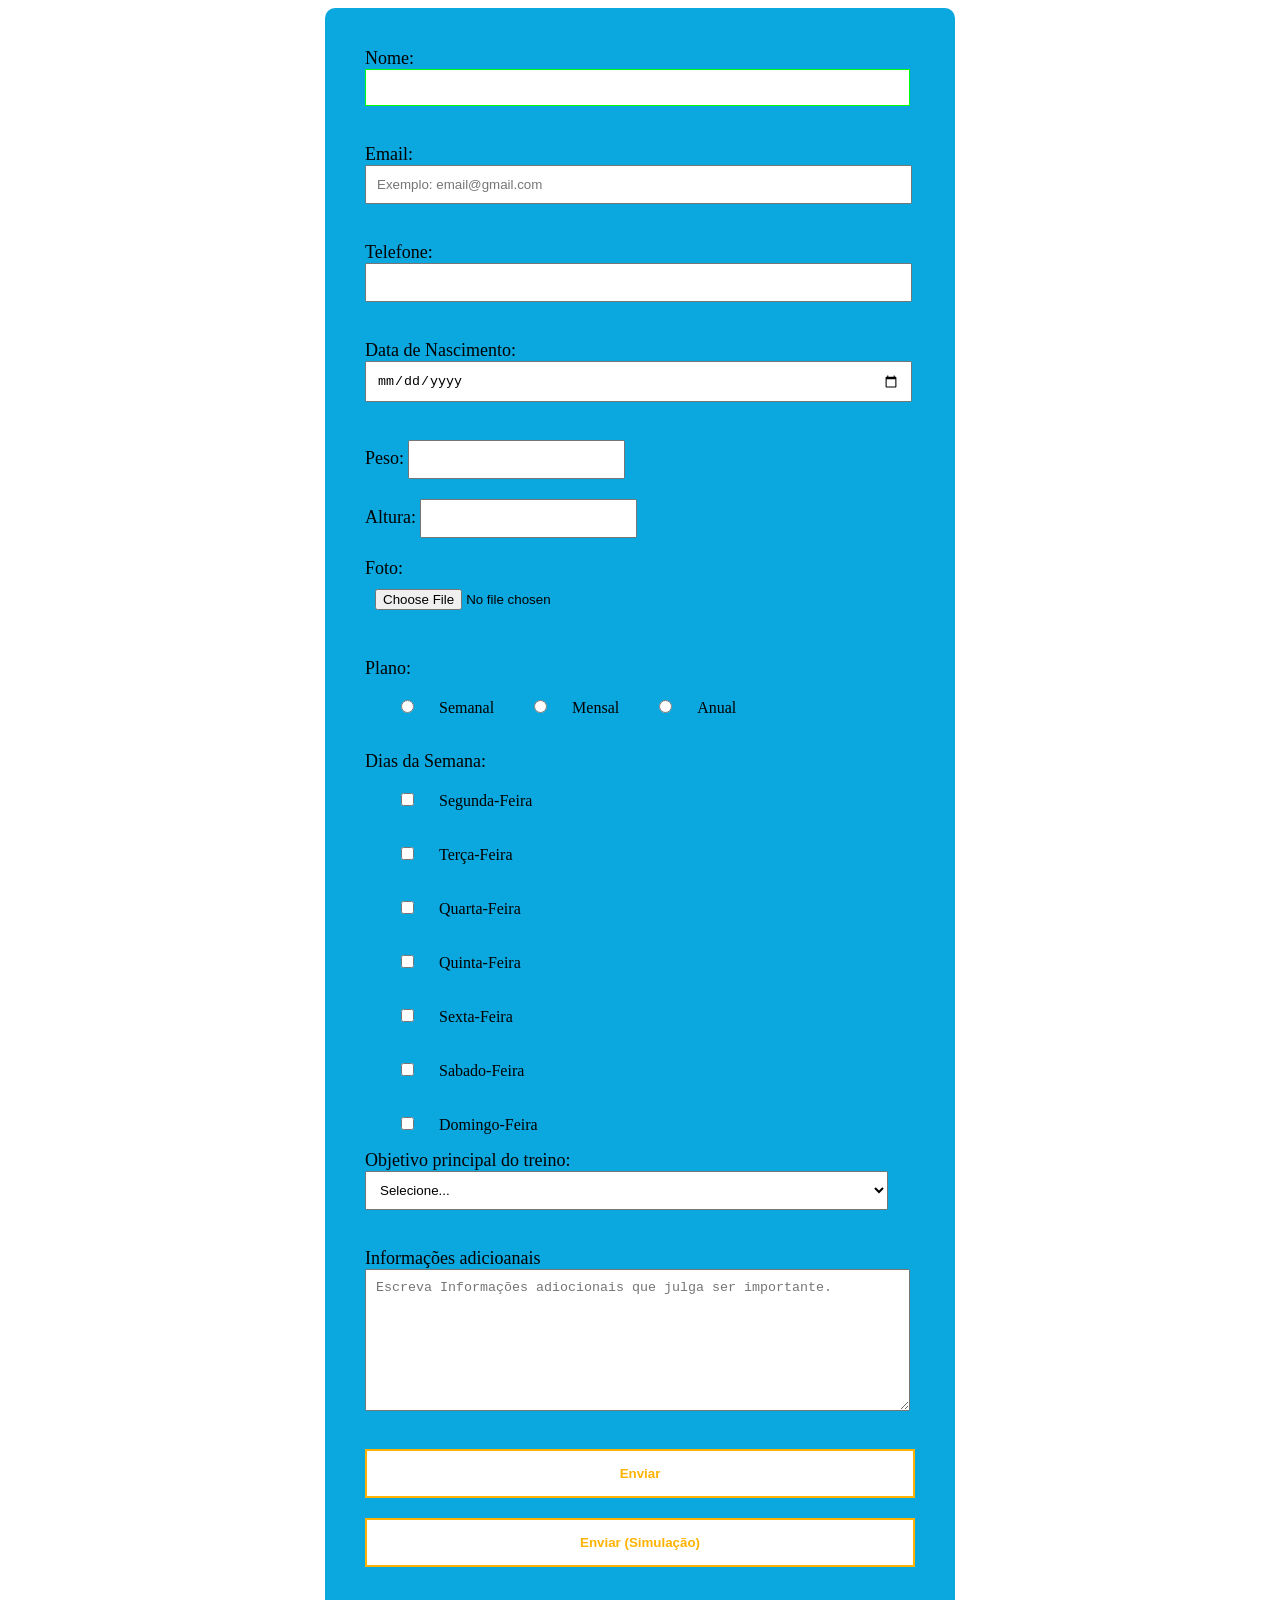
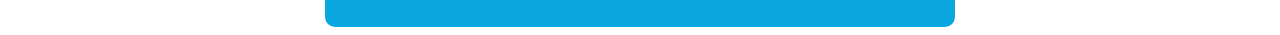
<file: index.html>
<!DOCTYPE html>
<html lang="pt-br">
<head>
    <link rel="stylesheet" href="form.css">
    <meta charset="UTF-8">
    <meta name="viewport" content="width=device-width, initial-scale=1.0">
    <title>Cadastro Academia</title>
</head>
<body>
    <form action= "enviado.html" method="post">


        <label for="nome"> Nome:</label>
        <input type="text" name="nome" id="nome"
        required="required" autofocus><br>

        <label for="email"> Email:</label>
        <input type="email" name="email" id="email" required
         placeholder="Exemplo: email@gmail.com"><br>

         <label for="telefone"> Telefone:</label>
         <input type="tel" name="telefone" id="telefone"
         required><br>

         <label for="dt-nasc"> Data de Nascimento:</label>
         <input type="date" name="dt-nasc"
         required><br>

         <label for="peso" class="medidas"> Peso:</label>
         <input type="number" name="peso" id="peso"
         class="medidas" required step="0.01"><br>

         <label for="altura" class="medidas"> Altura:</label>
         <input type="number" name="altura" id="altura"
         class="medidas" required step="0.01"><br>

         <label for="foto"> Foto:</label>
         <input type="file" name="foto" id="foto" required><br>

         <label> Plano:</label><br>
         <input class="emlinha" type="radio" name="plano"
         id="semanal">
         <label class="emlinha" for="semanal"> Semanal</label>
         <input class="emlinha" type="radio" name="plano"
         id="mensal">
         <label class="emlinha" for="mensal"> Mensal</label>
        <input class="emlinha" type="radio" name="plano"
        id="anual">
        <label class="emlinha" form="anual"> Anual</label>
        <br><br>

        <label> Dias da Semana:</label><br>
<input class="emlinha" type="checkbox" name="segunda" id="segunda">
<label class="emlinha" for="segunda"> Segunda-Feira</label><br>

<label></label><br>
<input class="emlinha" type="checkbox" name="terça" id="terça">
<label class="emlinha" for="terça"> Terça-Feira</label><br>

<label></label><br>
<input class="emlinha" type="checkbox" name="quarta" id="quarta">
<label class="emlinha" for="quarta"> Quarta-Feira</label><br>

<label></label><br>
<input class="emlinha" type="checkbox" name="quinta" id="quinta">
<label class="emlinha" for="quinta"> Quinta-Feira</label><br>

<label></label><br>
<input class="emlinha" type="checkbox" name="sexta" id="sexta">
<label class="emlinha" for="sexta"> Sexta-Feira</label><br>

<label></label><br>
<input class="emlinha" type="checkbox" name="sabado" id="sabado">
<label class="emlinha" for="sabado"> Sabado-Feira</label><br>

<label></label><br>
<input class="emlinha" type="checkbox" name="domingo" id="domingo">
<label class="emlinha" for="domingo"> Domingo-Feira</label><br>

<label>Objetivo principal do treino:</label>
<select name="objetivo" required>
    <option value="">Selecione...</option>
    <option value="massa-muscular">Ganho de massa
    muscular</option>
    <option value="cardiovascular">Melhoria da saúde
    cardiovascular</option>
    <option value="flexibilidade">Aumento da flexibilidade</option>
    <option value="mental">Melhoria da saúde mental</option>
    <option value="outros">Outros</option>
</select>
<br>

<label>Informações adicioanais</label>
<textarea name="Informações" rows="8" cols="25"
maxlength="100" required placeholder="Escreva Informações adiocionais que julga ser importante."></textarea>
<br>
<input type="submit" name="enviar" value="Enviar"
id="enviar">

<p>
<input type="submit" value="Enviar (Simulação)" id="enviar">
</p>

        </form>
    
</body>
</html>
</file>
<file: form.css>
label, input, select, textarea{
    display: block ;
    width: 95%;
    padding: 10px;
    margin-bottom: 20px;
}
.roboto-thin {
   font-family: "Roboto", sans-serif;
 }

 form{
    width: 550px;
    margin: auto;
    background: #0ba7df;
    padding: 40px;
    border-radius: 10px;
 }
 label{
    padding: 0;
    margin: 0;
    width: 100% ;
    font-size: 18px;
 }
 .emlinha{
    display: inline;
    width: 10%;
    font-size: 16px;
 }
 .medidas{
    display: inline;
    width: 35%;
 }
 input[type='checkbox'], input[type='radio']{
   margin-right: 0px;
   margin-left: 15px;
}
input:focus, select:focus, textarea:focus{
   outline: none;
   border: solid 1px #00ff04;
}
 #enviar{
   width: 100%;
   border: 2px solid #ffb300;
   background-color: #fff;
   color: #ffb300;
   font-weight: bold;
   cursor: pointer;
   padding: 15px;
 }
 #enviar:hover{
  background-color: #62c5ff;
  color: #fff;
transition:all linear 0.3;
 }
</file>
